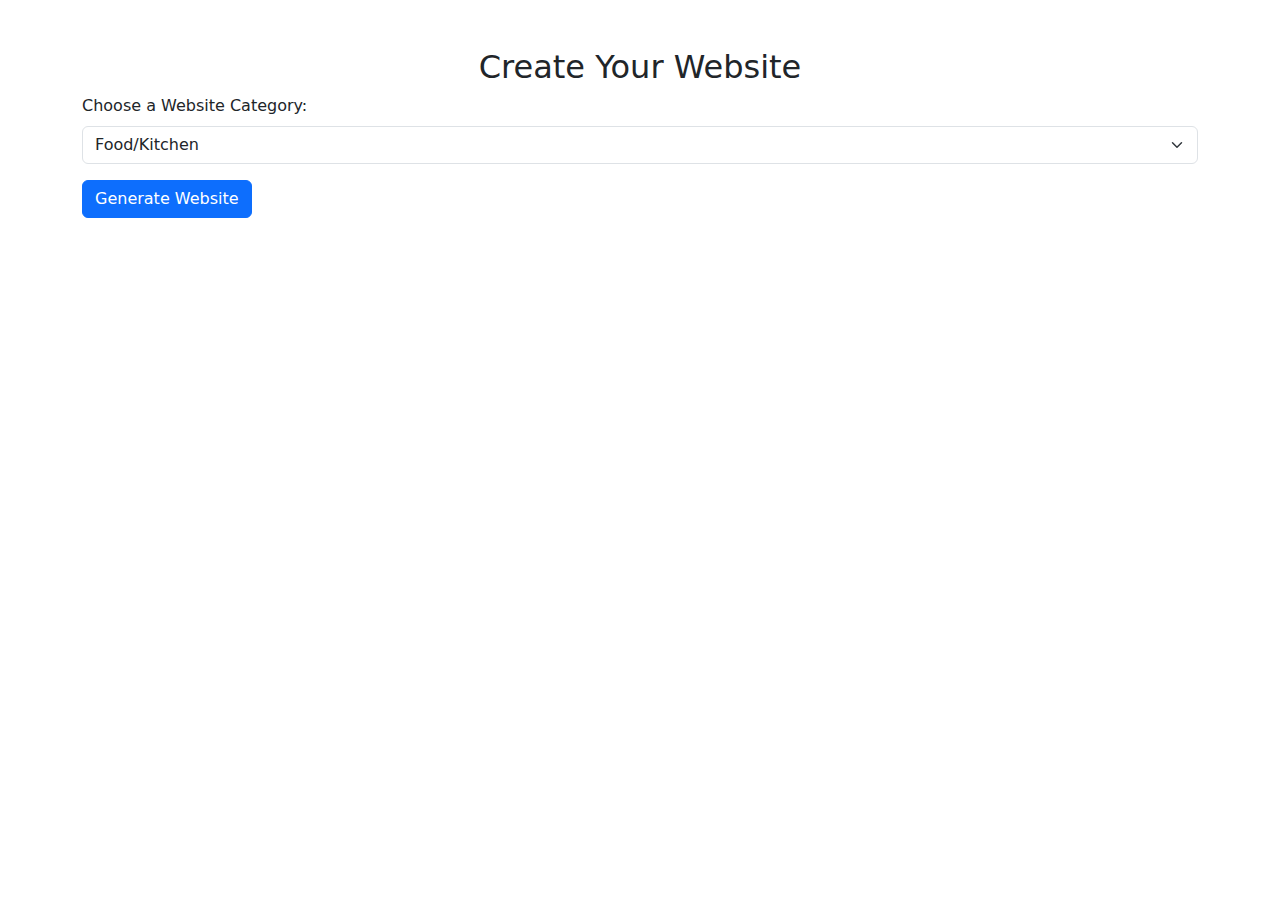
<file: web_app.html>
<!DOCTYPE html>
<html lang="en">
<head>
    <meta charset="UTF-8">
    <meta name="viewport" content="width=device-width, initial-scale=1.0">
    <title>Website Builder</title>
    <link rel="stylesheet" href="https://cdn.jsdelivr.net/npm/bootstrap@5.3.0/dist/css/bootstrap.min.css">
</head>
<body>
    <div class="container mt-5">
        <h2 class="text-center">Create Your Website</h2>
        <form id="websiteForm">
            <label for="category" class="form-label">Choose a Website Category:</label>
            <select id="category" class="form-select">
                <option value="food">Food/Kitchen</option>
                <option value="shopping">Shopping/Clothes</option>
                <option value="portfolio">Portfolio</option>
            </select>
            <button type="submit" class="btn btn-primary mt-3">Generate Website</button>
        </form>
    </div>

    <script src="index.js"></script>
</body>
</html>
</file>
